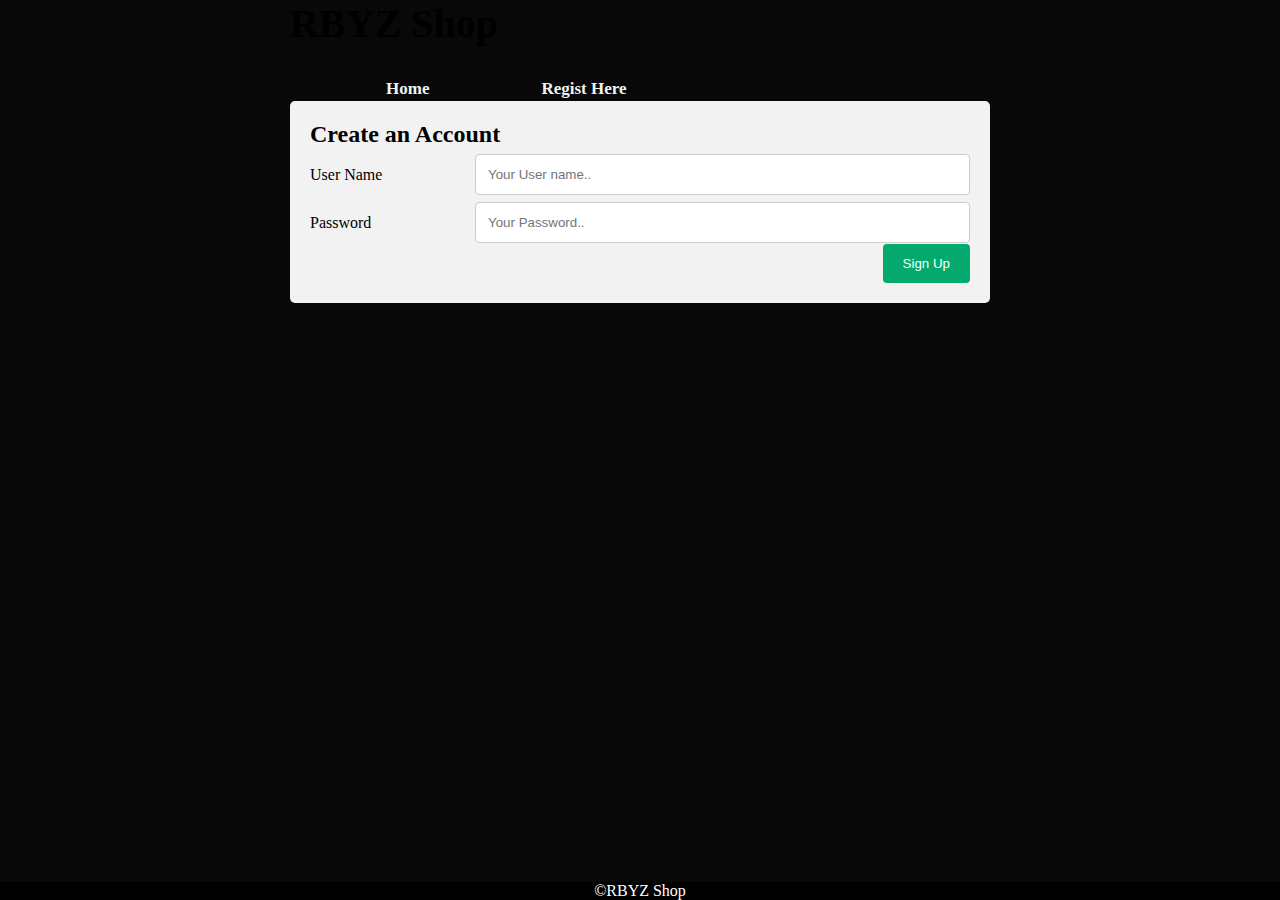
<file: loginn.html>
<!DOCTYPE html>
<html>
<head>
	<title></title>

	<link rel="stylesheet" type="text/css" href="style.css">
	<style>
		body{
			/*background-image: url("snd.JPG");*/
			background-color: #080808;
			background-repeat: no-repeat, repeat;
			max-width: 700px;
			/*height: 1000px;*/
			border: 5px;
			border-color: blue;
			align-content: center;
			margin: 0 auto;
			image-orientation: from-image;
			overflow: scroll;

			/*background-color: black;*/
		} 
		.dos{
			background-color: #D9D9D9;
			text-decoration-color: white;
			color: black;
			text-align: center;
			border-radius: 20px;
			width: 300px;
			height: 180px;
			font-size: 25px;
			margin-left: 50px;
		}
		.fol{
			font-size: 30px;
			color: black;

		}
		.links{
			font-size: 20px;
			font-style: italic;

		}
		.butt {
  border: none;
  color: white;
  background-color: black;
  padding: 25px 32px;
  text-align: center;
  text-decoration: none;
  text-decoration-color: white;
  display: inline-block;
  font-size: 16px;
  margin: 4px 2px;
  cursor: pointer;
  border-radius: 20px;
  float: right;
  
}

.menus a {
  float: left;
  margin-left: 80px;
  color: #f2f2f2;
  text-align: center;
  padding: 14px 16px;
  text-decoration: none;
  font-size: 17px;
  font-weight: bold;


}
.log{
	 font-size: 40px;
	 font-weight: bold;
	 color: black;
}
.txt{

	font-size: 25px;
	font-weight: bold;
	margin-left: 50px;
	margin-top:px;
}
.imgs{
	width: 200px;
	height: 100px;
	margin-left: 300px;
	margin-top: 1px;
}
/*.how{
	
	background-image: url(snd.JPG);
	height: 700px;
	width: 700px;
}*/
.im{
	border-radius: 30px;
	width: 200px;
	height: 200px;
	margin-right: 1px;
	margin-left: 50px;
	align-self: ce0nter;
}
.footer {
  position: fixed;
  left: 0;
  bottom: 0;
  width: 100%;
  background-color: black;
  color: white;
  text-align: center;}
  table, th, td {
  border: 1px ;
}

/* Style inputs, select elements and textareas */
input[type=text], select, textarea{
  width: 100%;
  padding: 12px;
  border: 1px solid #ccc;
  border-radius: 4px;
  box-sizing: border-box;
  resize: vertical;
}
input[type=password]{
  width: 100%;
  padding: 12px;
  border: 1px solid #ccc;
  border-radius: 4px;
  box-sizing: border-box;
  resize: vertical;
}

/* Style the label to display next to the inputs */
label {
  padding: 12px 12px 12px 0;
  display: inline-block;
}

/* Style the submit button */
input[type=submit] {
  background-color: #04AA6D;
  color: white;
  padding: 12px 20px;
  border: none;
  border-radius: 4px;
  cursor: pointer;
  float: right;
}

/* Style the container */
.container {
  border-radius: 5px;
  background-color: #f2f2f2;
  padding: 20px;
}

/* Floating column for labels: 25% width */
.min {
  float: left;
  width: 25%;
  margin-top: 6px;
}

/* Floating column for inputs: 75% width */
.gan {
  float: left;
  width: 75%;
  margin-top: 6px;
}

/* Clear floats after the columns */
.row:after {
  content: "";
  display: table;
  clear: both;
}


@media screen and (max-width: 600px) {
  .min .gan, input[type=submit] {
    width: 100%;
    margin-top: 0;
  }
}



	</style>
		<script>
/*function validateForm() {
  let fil = document.forms["formu"]["firstname"].value;
  if (fil == "") {
    alert("Name must be filled out");
    return false;
  }
}*/

function validateform(){  
var firstname=document.formu.firstname.value;   
var pass=document.formu.pass.value;  

  
if (firstname==null || firstname==""){  
  alert("Name can't be blank");  
  return false;  
}

else if(pass.length<6){  
  alert("Password must be at least 6 characters long.");  
  return false;  
  }
   
}  

</script>
</head>
<body>

	
	<div>
		<div class="log">RBYZ Shop </div>&nbsp;&nbsp;&nbsp;&nbsp;&nbsp;&nbsp;&nbsp;&nbsp;
		<!--<div class="menus">-->
			<div class="menus">
      <a href="index.html">Home</a>
			<a class="act" href="reg.html">Regist Here</a>
			
		</div></div>
	
		<br><br>
		<div class="container">
  <form name="formu" action="action_page.php" onsubmit="return validateform()" >
  	<h2>Create an Account</h2>
    <div class="row">
      <div class="min">
        <label for="fname">User Name</label>
      </div>
      <div class="gan">
        <input type="text" id="fname" name="firstname" placeholder="Your User name..">
      </div>
    </div>

    <div class="row">
      <div class="min">
        <label for="subject">Password</label>
      </div>
     <div class="gan">
        <input type="password" id="password" name="pass" placeholder="Your Password..">
      </div>
    </div>
    
    <div class="row">
      <input type="submit" value="Sign Up">
    </div>
  </form>
</div>
	
<footer class="footer">&copy;RBYZ Shop</footer>
</body>
</html>
</file>
<file: style.css>
*{
	margin: 0;
	padding: 0;
	box-sizing: border-box;
}
a{
	text-decoration: none;

}
ul{
	list-style: none;
}
.header{
	width: 100%;
	height: 60vh;
	background-color: #fff;
	position: relative;
}
.header .navig{
	width: 100%;
	height: 80px;
	display: flex;  
	justify-content: space-between;
	align-items: center;
	position: absolute;
	margin-top: 30px;
}
.menu ul li{
	display: inline-block;
	padding: 0 30px;
	cursor: pointer;
	font-size: 19px;
	font-weight: 700;
	line-height: 80px;
	align-items: center; 


}
.loginbut{
	display: block;
	font-size: 19px;
	font-weight: 700;
	cursor: pointer;
	border-radius: 30px;
	background-color: #bdbd;   
	padding: 8px 40px;
	margin-right: 100px;
} 
.banner{
	width: 80%;
	height: 70%;
	position: absolute;
	top: 25%;
	left: 150px;
	color: #fff;
}
.textap{
	width: 50%;
	float: left;
	padding-left: 50px;

}
.textap h3{
	margin-top: 100px;
	font-size: 17px;
	color: #000;
	font-weight: 2px;
	text-transform: uppercase;
}
.textap h1{
	font-size: 51px;
	position: relative;
	color: #000;
	margin-top: 30px;
	font-weight: 700;
	line-height: 1;
}
.textap p{
	font-size: 19px;
	margin: 30px 30px 30px 0;
	letter-spacing: 1px;
	color: #000;
	padding-right: 250px;
}
.grop{
	display: flex;
	width: 100%;
	position: relative;
}
.grop .signup{
	cursor: pointer;
	display: block;
	color: #000;
	text-align: center;
	font-size: 15px;
	font-weight: 700;
	border-radius: 32px;
	background-color: #ffa037;
	padding: 15px 50px;
}
.grop .play{
	margin-left: 40px;
	display: inline-flex;
}
.grop span{
	color: #000;
	font-size: 15px;
	font-weight: 700;
	margin-top: auto 20px;
	cursor: pointer;


}
.playin{
	height: 50px;
	width: 50px;
	border-radius: 2px solid transparent;
	border-radius: 50%;
	background-color: #000;

}
.playin i{
	padding: 15px 19px;
	font-size: 16px;
	cursor: pointer;

}
.service{
	position: absolute;
	top: 160%;
	width: 100%;
	text-align: center;
	margin-top: 30px;
	padding: 0 300px;
}
.service ul{
	display: inline-flex;
	margin: 30px auto;
	text-align: center;
}
.service ul li{
	margin: 0 50px;
	cursor: pointer;
}
.service ul li img{
	width: 120px;
	height: auto;
}
.service ul li h1{
	font-size: 20px;
	margin-top: 20px;
}
.service ul li p{
	font-size: 15px;
	margin-top: 20px;
	font-weight: 700;
}
.pic img{
	width: 50%;
	height: auto;

}
</file>
